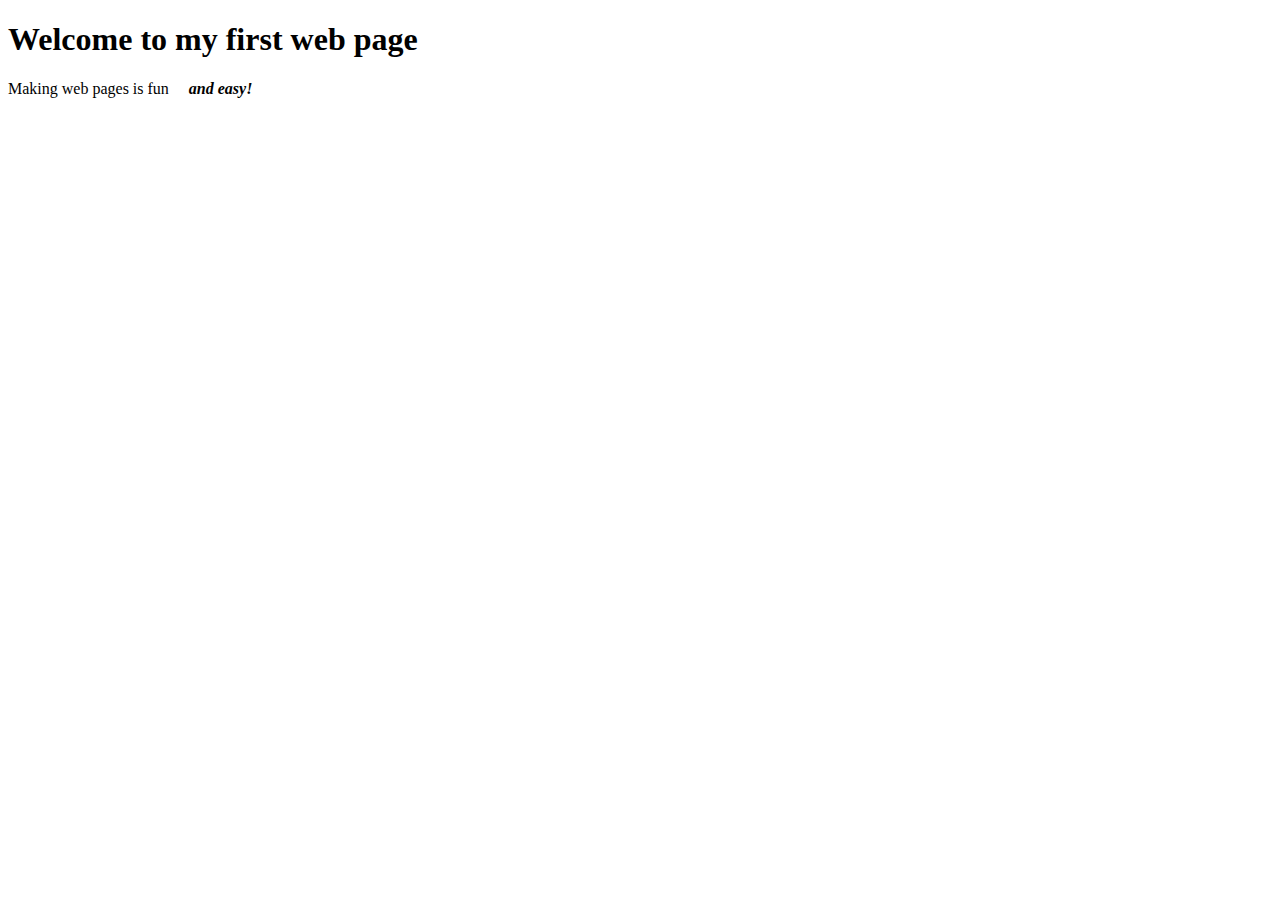
<file: personal website/index.html>
<!DOCTYPE html>
<html>
<head>
<title>HTML Basics for Fun and Profit</title>
</head>
<body>
<h1>Welcome to my first web page</h1>
<p>Making web pages is fun&nbsp;&nbsp;&nbsp;&nbsp;&nbsp;<strong><em>and easy!</em></strong></p>

</body>
</html>
</file>
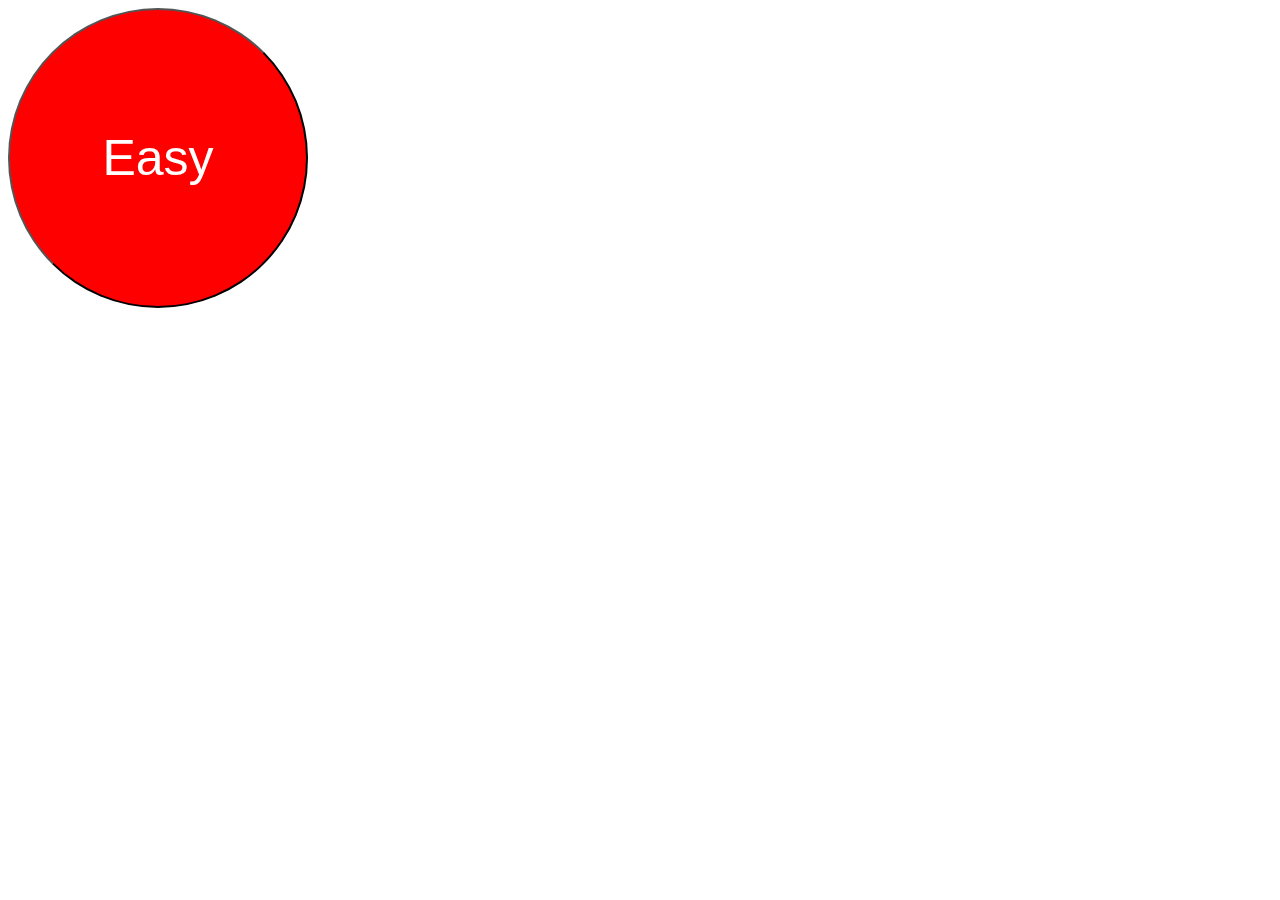
<file: that_was_easy/index.html>
<!DOCTYPE html>
<html>
    <head>
        <title> That Was Easy</title>
        <link href="styles.css" rel="stylesheet">
    </head>
    <body>
        <button id="easy">Easy</button>
        
        <script src="https://code.jquery.com/jquery-2.2.3.min.js"></script>
        <script src="main.js"></script>
    </body>
</html>
</file>
<file: that_was_easy/styles.css>
#easy {
    width: 300px;
    height: 300px;
    border-radius: 150px;
    border-color: black;
    background-color : red;
    font-size: 50px;
    color: white;
}
</file>
